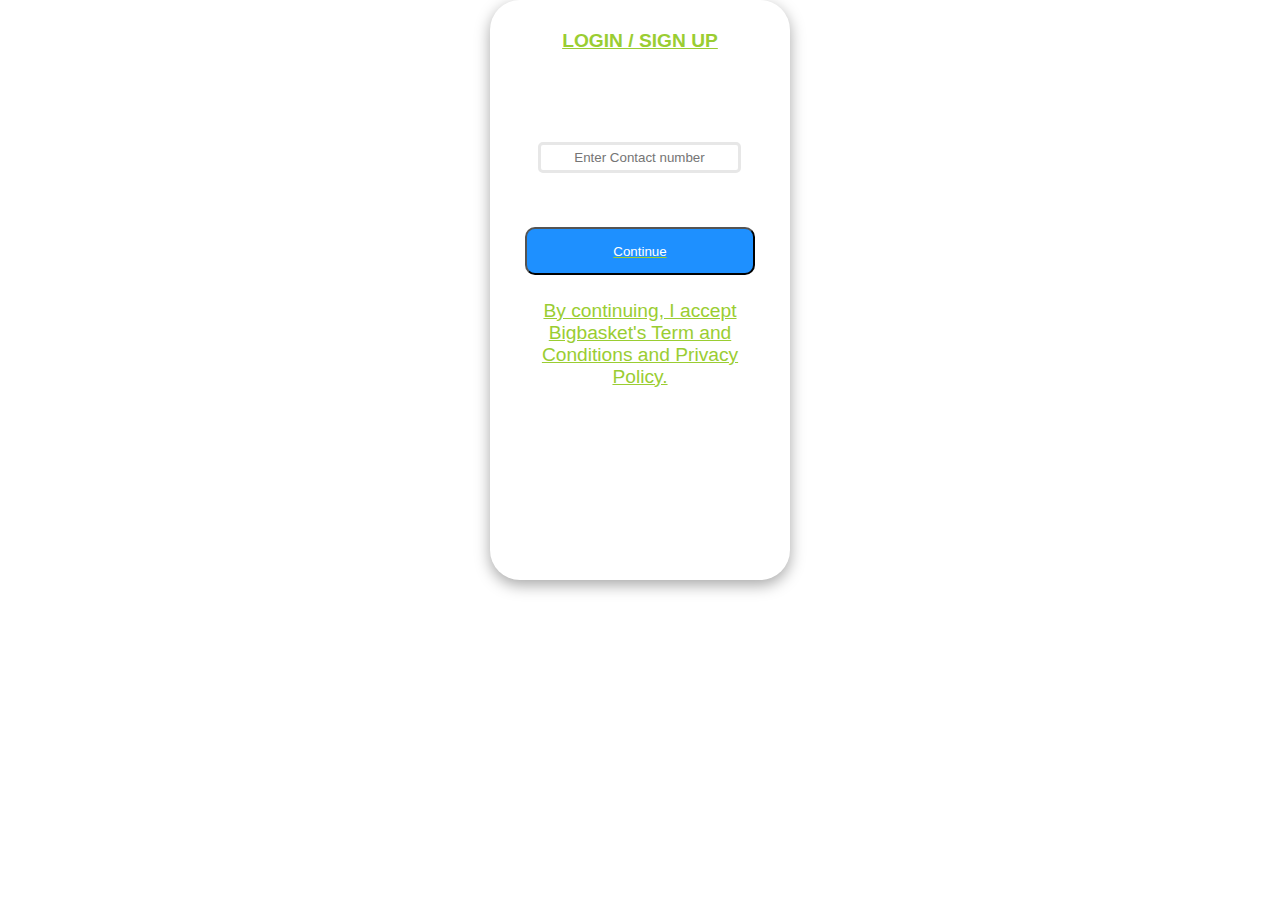
<file: loginSignup/verify.html>
<!DOCTYPE html>
<html lang="en">
    <head>
        <meta charset="UTF-8" />
        <meta http-equiv="X-UA-Compatible" content="IE=edge" />
        <meta name="viewport" content="width=device-width, initial-scale=1.0" />
        
        <title>verification Page</title>
        <style>
            
body{
  font-family: 'Montserrat', sans-serif;
  background-image: url(https://hidecor.in/wp-content/uploads/2018/10/DSC6992_lr.jpg);
}

*{
  margin: 0px;
  padding: 0px;
  box-sizing: border-box;
}


.btn-verify,
.btn-continue {
  width: 100%;
  height: 3rem;
  color: #fff;
  border-radius: 10px;
  background-color: dodgerblue;
  padding-left: 30px;
  padding-right: 30px;
  font-weight: 500;
  margin-bottom: 25px;
  margin-top: 15px;
}
.container-content {
  position: relative;
  min-height: 580px;
  width: 300px;
  margin: 0 auto; 
  color: yellowgreen;
  text-align: center;
 
  font-size: larger;
}

.mobile-verify,
.otp-container,
.box-verify {
  top: 0;
  left: 0;
  position: absolute;
  width: 100%;
  height: 100%;
  display: flex;
  flex-direction: column;
  border-radius: 30px;
  padding: 30px 35px;
  background-color: #fff; 
  text-decoration: underline;
}

.otp-container,
.mobile-verify {
 
    box-shadow: rgba(0, 0, 0, 0.35) 0px 5px 15px; 
}
  .otp-container .nav,
  .mobile-verify .nav {
    position: relative; }
    .otp-container .nav p,
    .mobile-verify .nav p {
      font-weight: 500; }
  .otp-container .text p,
  .mobile-verify .text p {
    color: rgba(61, 61, 61, 0.8);
 }
  .otp-container .keyboard,
  .mobile-verify .keyboard {
    margin: 0 -4px;
 }
    .otp-container .keyboard .num,
    .otp-container .keyboard .remove,
    .mobile-verify .keyboard .num,
    .mobile-verify .keyboard .remove {
      color: rgb(236, 27, 27);
      font-weight: 500;
      font-family: 'Segoe UI', Tahoma, Geneva, Verdana, sans-serif;
      border-radius: 20px;
      padding: 10px 0;
      width: calc(33.3333% - 8px);
      margin: 0 4px 8px;
      text-align: center;
      background-color: rgba(221, 36, 36, 0.8);
      cursor: pointer;
      transition: all 0.2s linear; }
      .otp-container .keyboard .num:hover, .otp-container .keyboard .num.active,
      .otp-container .keyboard .remove:hover,
      .otp-container .keyboard .remove.active,
      .mobile-verify .keyboard .num:hover,
      .mobile-verify .keyboard .num.active,
      .mobile-verify .keyboard .remove:hover,
      .mobile-verify .keyboard .remove.active {
        background-color: rgba(218, 218, 218, 0.8); }
    .otp-container .keyboard .num-n,
    .mobile-verify .keyboard .num-n {
      cursor: default;
      background-color: transparent; }
      .otp-container .keyboard .num-n:hover,
      .mobile-verify .keyboard .num-n:hover {
        background-color: transparent; }

.mobile-verify {
  opacity: 0;
  visibility: hidden;
  transform: translateX(-100%);
  z-index: 5;
  transition: all 0.4s cubic-bezier(0.68, -0.55, 0.265, 1.55); }
  .mobile-verify .text p {
    margin-bottom: 10px;
    text-align: center; }
  .mobile-verify .keyboard {
    margin-top: auto; }
  .mobile-verify .phone-num-input {
    display: flex;
    align-items: center;
    margin-bottom: 15px; }
    .mobile-verify .phone-num-input label {
      font-size: 13px; }
    .mobile-verify .phone-num-input .form-input input {
      width: 100%;
      outline: none;
      padding: 5px 10px;
      border-radius: 5px;
      border: 3px solid #e7e7e7;
      text-align: center;
      font-weight: 500; }
    .mobile-verify .phone-num-input .form-input input:focus {
      border: 3px solid transparent; }
  .mobile-verify .text-danger {
    font-size: 12px; }

.otp-container .nav {
  margin-bottom: 20px; }
  .otp-container .nav i {
    cursor: pointer; }
    .otp-container .nav i:hover {
      color: rgba(61, 61, 61, 0.7); }
  .otp-container .nav p {
    position: absolute;
    left: 50%;
    transform: translateX(-50%);
    width: 130px;
    margin-bottom: 0;
    text-align: center; }
.otp-container .otp-input .input {
  width: 25%;
  height: 51px;
  border-radius: 15px;
  border: none;
  outline: none;
  text-align: center;
  background-color: rgba(225, 225, 225, 0.8);
  font-weight: 500; }
  .otp-container .otp-input .input:not(:last-child) {
    margin-right: 8px; }
.otp-container .resend-code {
  margin-bottom: 10px; }
.otp-container .btn-resend {
  transition: all 0.2s linear;
  cursor: pointer;
  font-weight: 500; }
  .otp-container .btn-resend:hover {
    color: #000 !important; }
.otp-container .text-danger {
  margin-bottom: 10px; }

.mobile-verify.go-right {
  opacity: 1;
  visibility: visible;
  transform: translateX(0); }

.otp-container.go-right {
  opacity: 0;
  visibility: hidden;
  transform: translateX(100%); }

.box-verify {
  backface-visibility: hidden;
  justify-content: center;
  opacity: 0;
  visibility: hidden;
  z-index: 15;
  align-items: center;
  transform: scale(0.8);
  transition: transform 0.4 cubic-bezier(0.165, 0.84, 0.44, 1); }
  .box-verify i {
    font-size: 50px; }
  .box-verify p {
    margin-top: 30px;
    text-align: center;
    font-family: -apple-system, BlinkMacSystemFont, 'Segoe UI', Roboto, Oxygen, Ubuntu, Cantarell, 'Open Sans', 'Helvetica Neue', sans-serif;
    font-weight: 500; }
    .box-verify p span {
      display: inline-block;
      padding-top: 10px; }
  .box-verify .btn-return {
    cursor: pointer;
    font-weight: 500; }

.box-verify.active {
  opacity: 1;
  visibility: visible;
  transform: scale(1); }
  .phone-num-input{
    width: 200%;
  height: 5rem;
  margin-top: 65px;
  margin-left: 13px;
  }

/*# sourceMappingURL=style.css.map */

        </style>
    </head>
    <body class="d-flex align-items-center justify-content-center">
        <div class="container-content">
            <div class="mobile-verify go-right active-box">
                <div
                    class="nav d-flex align-items-center justify-content-center"
                >
                    <p><b><b><b>LOGIN / SIGN UP</b></b></b></p>
                </div>
               
                <div class="phone-num-input">
                    <div class="form-input">
                       
                        <input
                            type="text"
                            autocomplete="off"
                            id="phone-number"
                            placeholder="Enter Contact number"
                        />
                        <span class="text-danger"></span>
                    </div>
                </div>
                <button class="btn btn-continue">Continue</button>
                <p>By continuing, I accept Bigbasket's Term and Conditions and Privacy Policy.</p>
            </div>
            <div class="otp-container go-right">
                <div class="nav d-flex align-items-center">
                    <i class="btn-back fas fa-arrow-left"></i>
                    <p><b><b>Verify Mobile No</b></b></p>
                </div><br><br><br>
                <div class="text">
                    <p>
                        Please check the OTP  <br> sent to your mobile number
                        <span class="phone">+8412345***</span>
                    </p>
                    <br><br>
                    <p>
                        The OTP will expire in <br>
                        <span class="expire text-dark">30s</span><br>
                    </p>
                </div>
                <div class="otp-input d-flex">
                    <input type="text" maxlength="1" class="input" />
                    <input type="text" maxlength="1" class="input" />
                    <input type="text" maxlength="1" class="input" />
                    <input type="text" maxlength="1" class="input" />
                </div><br>
                <span class="text-danger"></span>
                <button
                    class="btn btn-verify d-flex align-items-center justify-content-between"
                >
                    Verify now <i class="fas fa-arrow-right"></i>
                </button>
                <div class="resend-code text-muted">
                    Didn't receive code? <br>
                    <span class="btn-resend text-danger">Request again</span>
                </div>
                
            </div>
            <div class="box-verify">
                <i class="fas fa-check-circle"></i>
                <p></p>
            </div>
        </div>
        <script>
         const otpContainer = document.querySelector('.otp-container');
const mobileVerify = document.querySelector('.mobile-verify');
const boxVerify = document.querySelector('.box-verify');
const btnContinue = document.querySelector('.btn-continue');
const btnResend = document.querySelector('.btn-resend');
const btnVerify = document.querySelector('.btn-verify');
const btnBack = document.querySelector('.btn-back');
const phoneNumber = document.getElementById('phone-number');
const otpInput = document.querySelectorAll('.otp-input .input');
const containerContent = document.querySelector('.container-content');
const expireEle = document.querySelector('.expire');

// OTP
let expire = 30;
let OTP;
let countdown;
let yourInputNumber = '';

btnContinue.addEventListener('click', () => {
    // set default expire
    resetStateOTP();
    // phone number have 10 digits
    const phoneNumberExist = phoneNumber.value.match(/^\d{10}$/g);

    if (phoneNumberExist) {
        // handle animate
        otpContainer.classList.remove('go-right');
        mobileVerify.classList.remove('go-right');
        // handle for keyboard
        otpContainer.classList.add('active-box');
        mobileVerify.classList.remove('active-box');

        // reset alert text
        alertText('.phone-num-input .text-danger', '');
        // set phone number to DOM
        document.querySelector('.phone').textContent = formatPhoneNumber(
            phoneNumberExist
        );
        // handle OTP
        OTP = randomOTP();
        handleCountDown();
        alert(`Your OTP: ${OTP}`);
        console.log(OTP);
    } else {
        alert(
            
            'Please enter a valid phone number'
        );
    }
});

// back to set number screen
btnBack.addEventListener('click', () => {
    otpContainer.classList.add('go-right');
    otpContainer.classList.remove('active-box');
    mobileVerify.classList.add('go-right', 'active-box');
});

// handle OTP input
otpInput.forEach((input) => {
    input.addEventListener('keyup', (e) => {
        const element = e.target;

        if (element.value.match(/\d/)) {
            yourInputNumber += element.value;
            alertText('.otp-container .text-danger', '');

            if (element.nextElementSibling) {
                element.nextElementSibling.focus();
            }
        } else {
            alertText(
                '.otp-container .text-danger',
                'Enter a number in each field'
            );
        }
    });
});

// handle verify button
btnVerify.addEventListener('click', () => {
    const icon = boxVerify.querySelector('.fas');

    if (OTP === yourInputNumber) {
        icon.classList.add('fa-check-circle');
        icon.classList.remove('fa-times-circle');
        boxVerify.querySelector('p').innerHTML = `
        Your account has been <br/> verified successfully
        <br/>
        <span class='text-muted'>Please wait while redirecting</span>
        `;

        setTimeout(() => {
            window.location.href = `../index.html`;
        }, 3000);
    } else {
        icon.classList.remove('fa-check-circle');
        icon.classList.add('fa-times-circle');
        boxVerify.querySelector('p').innerHTML = `
        Verification failed
        <br/>
        <span class='text-muted'>Please <span class='btn-return text-dark'>try again</span></span>
        `;
    }
    boxVerify.classList.add('active');
});

// handle btn return
containerContent.addEventListener('click', (e) => {
    const element = e.target;
    if (element.classList.contains('btn-return')) {
        boxVerify.classList.remove('active');

        activeStateOTP();
    }
});

// handle btn request again
btnResend.addEventListener('click', activeStateOTP);

// handle keyboard for element has class active-box
window.addEventListener('keydown', (e) => {
    const key = e.key;
    const keyEle = document.querySelector(
        `.active-box span[data-key='${key.toLowerCase()}']`
    );

    if (keyEle) {
        keyEle.classList.add('active');
        setTimeout(() => {
            keyEle.classList.remove('active');
        }, 500);
    }
});

function handleCountDown() {
    countdown = setInterval(() => {
        expire--;
        if (expire === 0) {
            clearInterval(countdown);
            OTP = null;
            console.log(OTP);
        }
        expireEle.textContent = expire < 10 ? '0' + expire + 's' : expire + 's';
    }, 1000);
}

function alertText(element, text) {
    document.querySelector(`${element}`).textContent = text;
}

function randomOTP() {
    let random = '';
    Array.from({ length: 4 }, () => {
        random += Math.floor(Math.random() * 10).toString();
    });
    return random;
}
function resetStateOTP() {
    clearInterval(countdown);
    expire = 30;
    OTP = null;
    yourInputNumber = '';

    otpInput.forEach((input) => {
        input.value = '';
    });
}
function formatPhoneNumber(number) {
    return number.toString().slice(0, 7) + '***';
}

function activeStateOTP() {
    resetStateOTP();

    OTP = randomOTP();
    handleCountDown();
    alert(`Your OTP: ${OTP}`);
    console.log(OTP);
}

        </script>
    </body>
</html>
</file>
